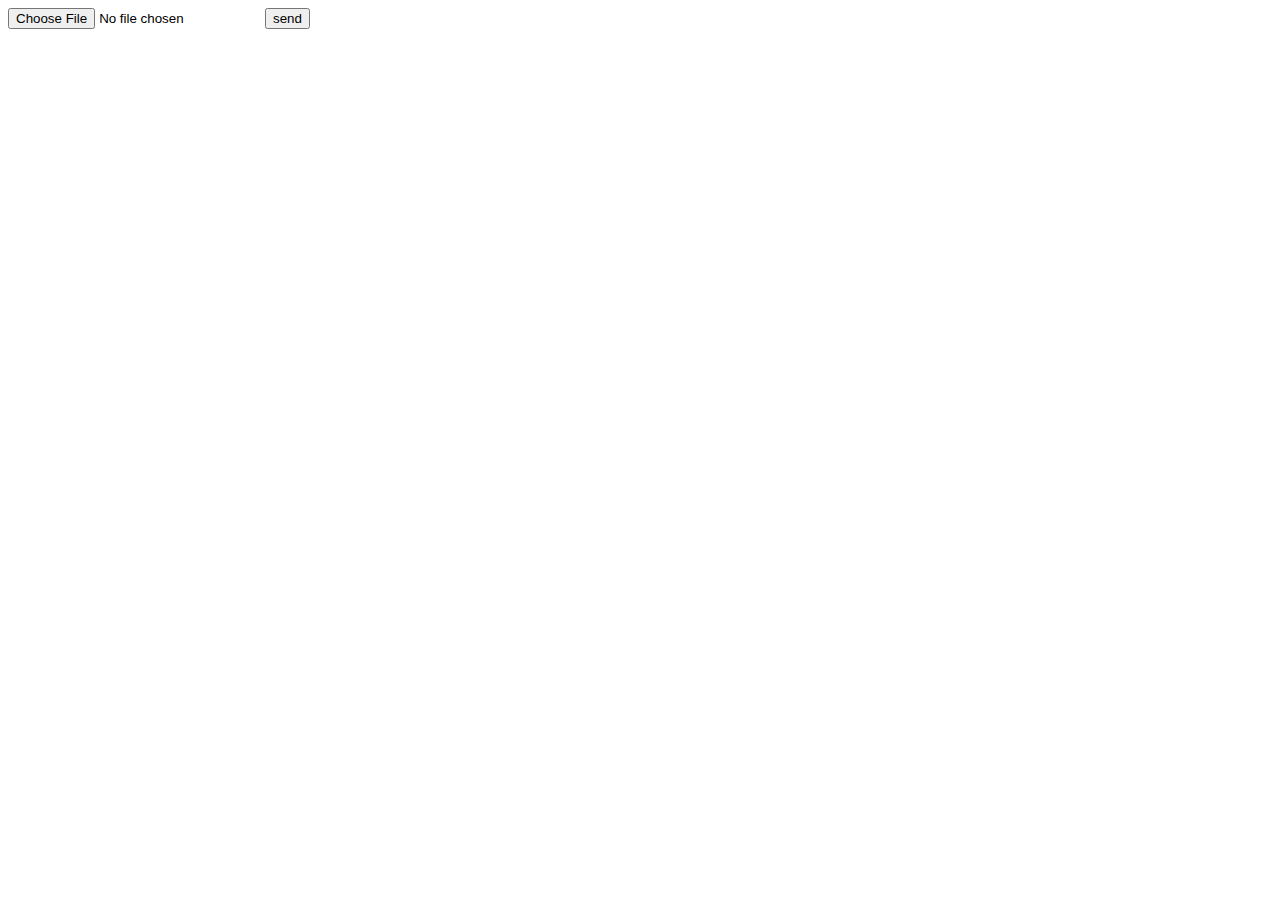
<file: templates/upload.html>
<!DOCTYPE html>
<html lang="en">
<head>
    <meta charset="UTF-8">
    <title>Title</title>
</head>
<body>

<form id="main_form" action="{{url_for('upload') }}" method="POST" enctype="multipart/form-data">
    <input type="file" name="file" accept="image/"/>
    <input type="submit" value="send"/>
</form>

</body>
</html>
</file>
